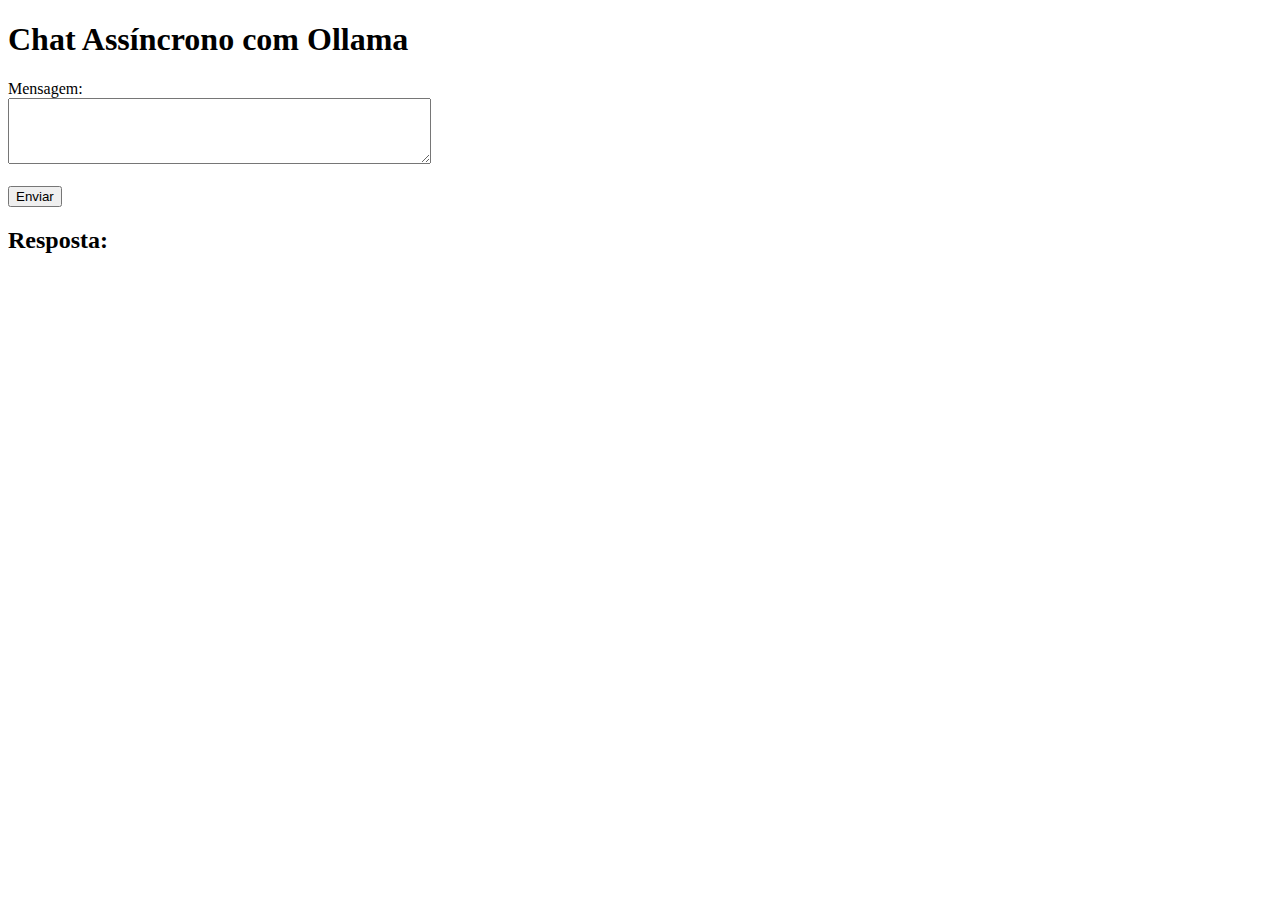
<file: public/chat2.html>
<!DOCTYPE html>
<html lang="pt-BR">
<head>
    <meta charset="UTF-8">
    <meta name="viewport" content="width=device-width, initial-scale=1.0">
    <title>Chat Assíncrono com Ollama</title>
    <script>
        function sendMessage() {
            // Obtém a mensagem do usuário
            var message = document.getElementById("message").value;

            // Cria um objeto XMLHttpRequest
            var xhttp = new XMLHttpRequest();

            // Configura a requisição
            xhttp.open("POST", "process_ollama.php", true);
            xhttp.setRequestHeader("Content-type", "application/x-www-form-urlencoded");

            // Função para processar a resposta
            xhttp.onreadystatechange = function() {
                if (this.readyState == 4 && this.status == 200) {
                    // Exibe a resposta
                    document.getElementById("response").innerHTML = this.responseText;
                }
            };

            // Envia a mensagem
            xhttp.send("message=" + encodeURIComponent(message));
        }
    </script>
</head>
<body>
    <h1>Chat Assíncrono com Ollama</h1>
    <form onsubmit="sendMessage(); return false;">
        <label for="message">Mensagem:</label><br>
        <textarea id="message" name="message" rows="4" cols="50"></textarea><br><br>
        <input type="submit" value="Enviar">
    </form>

    <h2>Resposta:</h2>
    <div id="response"></div>
</body>
</html>
</file>
